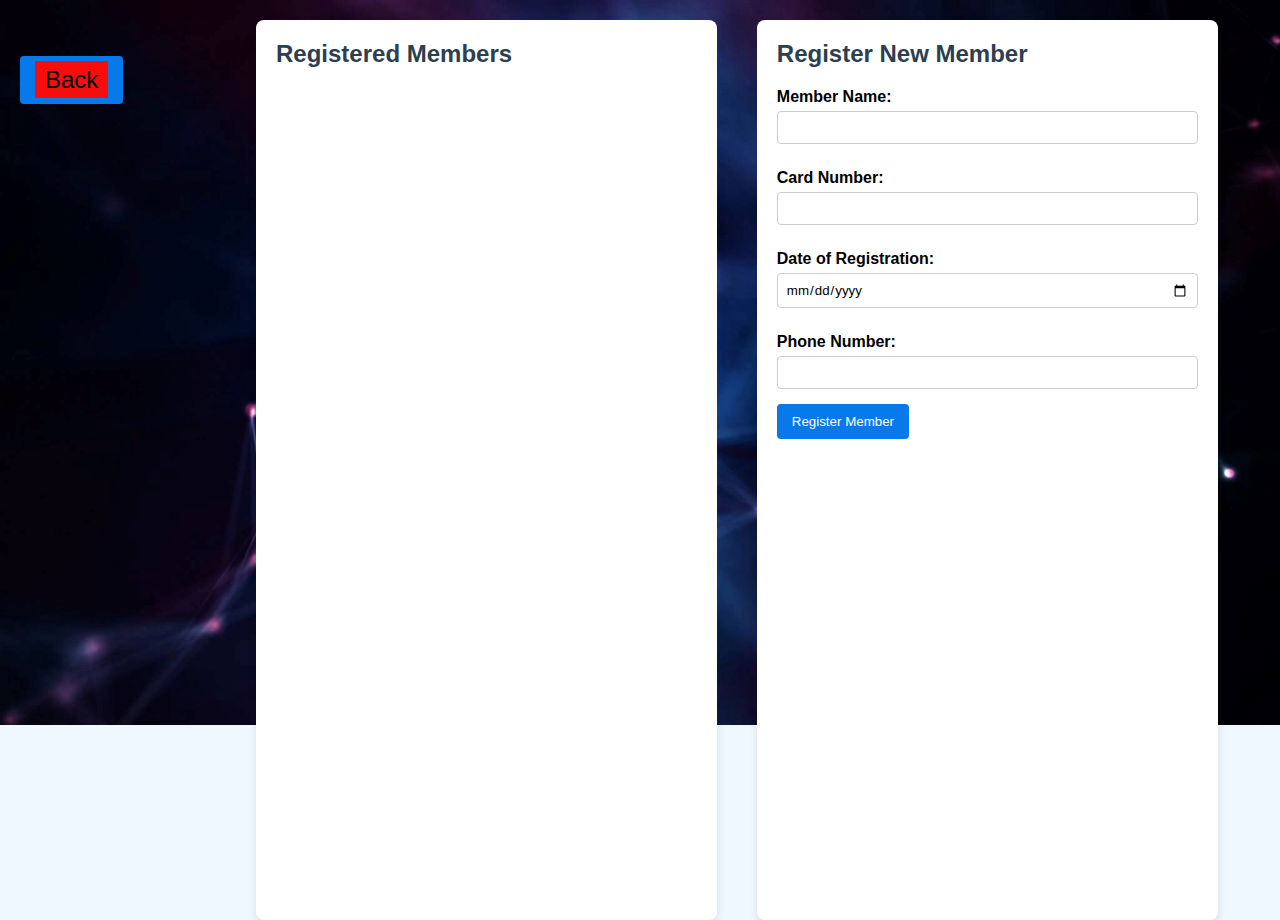
<file: add.html>
<!DOCTYPE html>
<html lang="en">
<head>
  <meta charset="UTF-8" />
  <meta name="viewport" content="width=device-width, initial-scale=1.0"/>
  <title>Medical Registration Form</title>
  <link rel="stylesheet" href="io.css" />
</head>
<body>
    <style>body {
        font-family: Arial, sans-serif;
        background-color: #f0f8ff;
        background-image: url(back.jpg);
        margin: 0;

        padding: 20px;
      }
      
      .container {
        display: flex;
        flex-direction: row;
        gap: 40px;
      }
      
      .registered-members, .registration-form {
        background-color: #ffffff;
        padding: 20px;
        border-radius: 8px;
        box-shadow: 0 4px 8px rgba(0,0,0,0.1);
        width: 45%;
      }
      
      h2 {
        color: #2c3e50;
        margin-bottom: 20px;
      }
      
      label {
        display: block;
        margin-top: 10px;
        font-weight: bold;
      }
      
      input {
        width: 100%;
        padding: 8px;
        margin-top: 5px;
        margin-bottom: 15px;
        border: 1px solid #ccc;
        border-radius: 4px;
      }
      
      button {
        background-color: #0779eb;
        color: #ffffff;
        padding: 10px 15px;
        border: none;
        border-radius: 4px;
        cursor: pointer;
      }
      
      button:hover {
        background-color: #08ec60;
      }
      
      #membersList {
        list-style-type: none;
        padding: 0;
      }
      
      #membersList li {
        background-color: #e6f2ff;
        padding: 10px;
        margin-bottom: 10px;
        border-radius: 4px;
      }
      </style>
  <div class="container">
    <!-- Registered Members Section -->
    <div class="registered-members">
      <h2>Registered Members</h2>
      <ul id="membersList">
        <!-- Registered members will appear here -->
      </ul>
    </div>

    <!-- Registration Form Section -->
    <div class="registration-form">
      <h2>Register New Member</h2>
      <form id="memberForm">
        <label for="memberName">Member Name:</label>
        <input type="text" id="memberName" name="memberName" required />

        <label for="cardNumber">Card Number:</label>
        <input type="text" id="cardNumber" name="cardNumber" required />

        <label for="registrationDate">Date of Registration:</label>
        <input type="date" id="registrationDate" name="registrationDate" required />

        <label for="phoneNumber">Phone Number:</label>
        <input type="tel" id="phoneNumber" name="phoneNumber" required />

        <button type="submit">Register Member</button>
      </form>
    </div>
  </div>

  <script src="sc.js"></script>
  <br>
  <br>
  <button><a href="admin.html" class="btnc" >Back</a> </button>
</body>
</html>
</file>
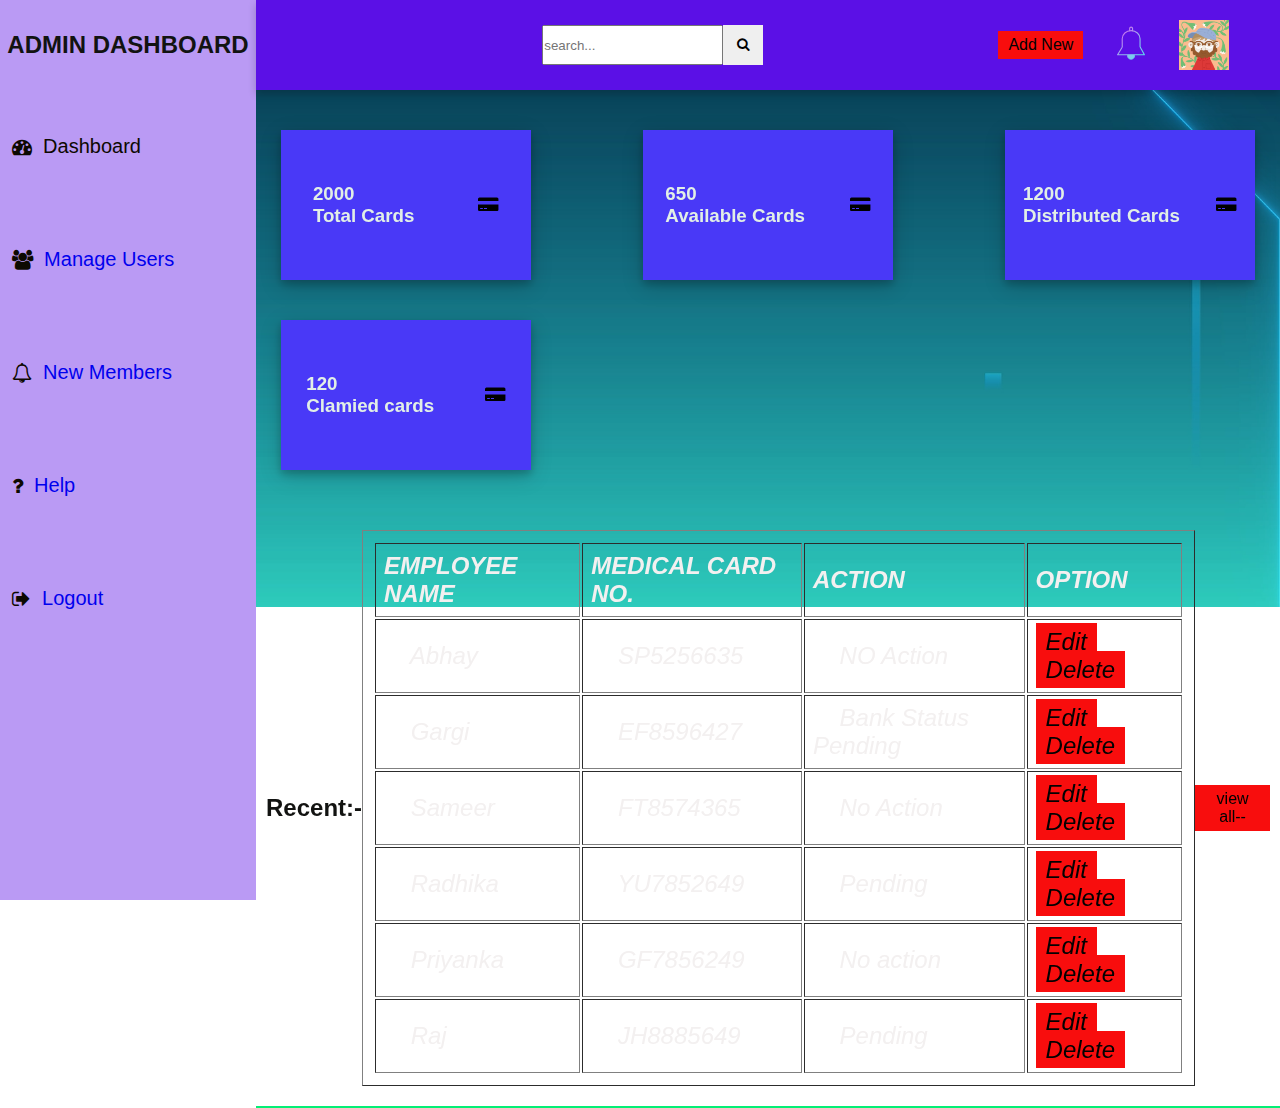
<file: admin.html>
<!DOCTYPE html>
<head>
    
    <meta charset="UTF-8">
    <meta http-equiv="X-UA-Compatible"content="IE=edge">
    <meta name="viewport" content="width=device-width,initial-scale=1.0">
    <link rel="stylesheet"href="io.css">
    <link rel="stylesheet" href="https://cdnjs.cloudflare.com/ajax/libs/font-awesome/4.7.0/css/font-awesome.min.css">
    <title>Admin Panel</title>
</head>
<body>
    <div class="side-menu">
        <div class="brand-name">
            <h2>ADMIN DASHBOARD</h2>
        </div>
        <ul>
            <li> <i class="fa fa-tachometer" aria-hidden="true"></i>&nbsp Dashboard</li>
            <li><i class="fa fa-users" aria-hidden="true"></i><a href="manage.html">&nbsp Manage Users</a></li>
            <li><i class="fa fa-bell-o" aria-hidden="true"></i><a href="not.html">&nbsp New Members</a></li>
            <li><i class="fa fa-question" aria-hidden="true"></i><a href="help.html">&nbsp Help</a></li>
            <li><i class="fa fa-sign-out" aria-hidden="true"></i><a href="index.html">&nbsp Logout</a></li>
        </ul>
    </div>
    <div class="container">
        <div class="header">
            <div class="nav">
                <div class="search">
                    <input type="text "placeholder="search...">
                    <button type="submit"><i class="fa fa-search" aria-hidden="true"></i></button>
                </div>
                <div class="user">
                    <a href="add.html" class="btn">Add New</a>
                    <a href="notification.html"><img src="bl.svg"></a>
                    <div class="img-case">
                        <img src="user.gif">
                    </div>
                </div>
            </div>
        </div>
        <div class="content">
            <div class="cards">
              
              
                <div class="card">
                    <div class="box">
                        <h3>2000</h3>
                        <h3>Total Cards </h3>
                    </div>
                    <div class="icon-case">
                        <i class="fa fa-credit-card-alt" aria-hidden="true"></i>
                    </div>
                </div>
                <div class="card">
                    <div class="box">
                        <h3>650</h3>
                        <h3>Available Cards</h3>
                    </div>
                    <div class="icon-case">
                        <i class="fa fa-credit-card-alt" aria-hidden="true"></i>
                    </div>
                </div>

                <div class="card">
                    <div class="box">
                        <h3>1200</h3>
                        <h3>Distributed Cards</h3>
                    </div>
                    <div class="icon-case">
                        <i class="fa fa-credit-card-alt" aria-hidden="true"></i>
                    </div>
                </div>
                
                <div class="card">
                    <div class="box">
                        <h3>120</h3>
                        <h3>Clamied cards</h3>
                    </div>
                    <div class="icon-case">
                        <i class="fa fa-credit-card-alt" aria-hidden="true"></i>
                    </div>
                </div>
            </div>

                <div class="content-2"></div>
                <div class="recent-payment">
                <div class="title">
                    <h2> Recent:-</h2>
                     <table Border="1">
                        <tr>
                            <th>EMPLOYEE NAME</th>
                             <th>MEDICAL CARD NO.</th>
                            <th>ACTION</th>
                            <th>OPTION</th>
                           
                        </tr>
                        <tr>
                            <td>&nbsp&nbsp&nbsp Abhay</td>
                            <td>&nbsp&nbsp&nbsp SP5256635</td>
                            <td>&nbsp&nbsp&nbsp NO Action</td>
                            <td><a href="#" class="btn">Edit</a> 
                                <a href="#" class="btn">Delete</a></td>
                        </tr>
                        <tr>
                            <td>&nbsp&nbsp&nbsp Gargi</td>
                            <td>&nbsp&nbsp&nbsp EF8596427</td>
                            <td>&nbsp&nbsp&nbsp Bank Status Pending </td>
                            <td><a href="#" class="btn">Edit</a> 
                                <a href="#" class="btn">Delete</a></td>
                        </tr>
                        <tr>
                            <td>&nbsp&nbsp&nbsp Sameer</td>
                            <td>&nbsp&nbsp&nbsp FT8574365</td>
                            <td>&nbsp&nbsp&nbsp No Action</td>
                            <td><a href="#" class="btn">Edit</a> 
                                <a href="#" class="btn">Delete</a></td>
                        </tr>
                        <tr>
                            <td>&nbsp&nbsp&nbsp Radhika</td>
                            <td>&nbsp&nbsp&nbsp YU7852649</td>
                            <td>&nbsp&nbsp&nbsp Pending</td>
                            <td><a href="#" class="btn">Edit</a> 
                                <a href="#" class="btn">Delete</a></td>
                        </tr>
                        <tr>
                            <td>&nbsp&nbsp&nbsp Priyanka</td>
                            <td>&nbsp&nbsp&nbsp GF7856249</td>
                            <td>&nbsp&nbsp&nbsp No action</td>
                            <td><a href="#" class="btn">Edit</a> 
                                <a href="#" class="btn">Delete</a></td>
                        </tr>
                        <tr>
                            <td>&nbsp&nbsp&nbsp Raj</td>
                            <td>&nbsp&nbsp&nbsp JH8885649</td>
                            <td>&nbsp&nbsp&nbsp Pending</td>
                            <td><a href="#" class="btn">Edit</a> 
                                <a href="#" class="btn">Delete</a></td>
                        </tr>
                    </table>
                    <a href="manage.html" class="btn">view all--</a>
                   
                </div>
            </div>
                    </table>
                </div>
                </div>
            
        </div>
    </div>
</body>
</html>
</file>
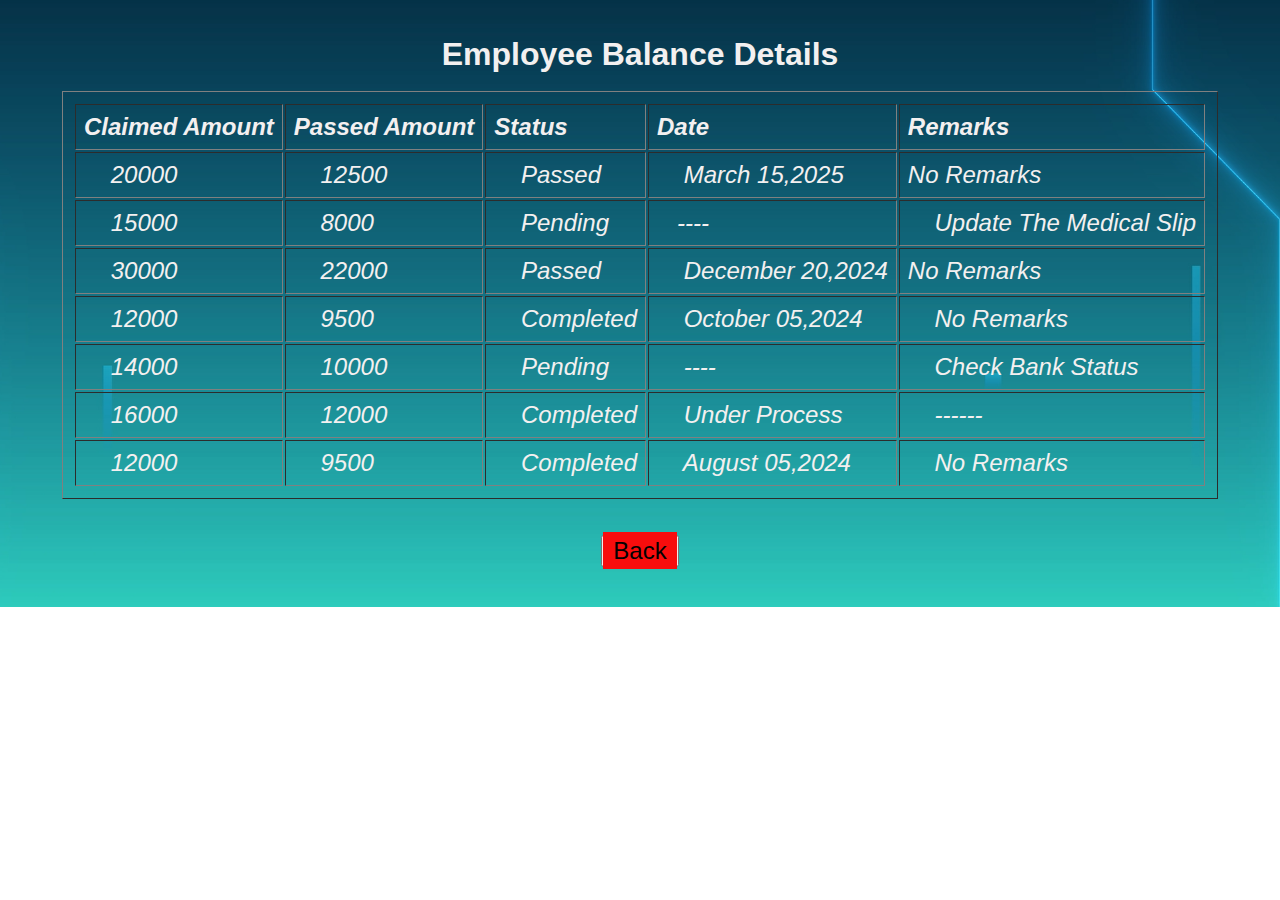
<file: c.html>
<!DOCTYPE html>
<html lang="en">
<head>
  <meta charset="UTF-8" />
  <meta name="viewport" content="width=device-width, initial-scale=1.0"/>
  <title>Medical Admin Help Center</title>
  <link rel="stylesheet" href="io.css" />
</head>
<body>
    
    <center>
       <br><br> <h1> Employee  Balance Details</h1><br>
    <table Border="1">
        <tr>
            <th>Claimed Amount</th>
             <th>Passed Amount</th>
            <th>Status</th>
            <th> Date</th>
            <th> Remarks</th>
           
        </tr>
        <tr>
            <td>&nbsp&nbsp&nbsp 20000</td>
            <td>&nbsp&nbsp&nbsp 12500</td>
            <td>&nbsp&nbsp&nbsp Passed</td>
            <td>&nbsp&nbsp&nbsp  March 15,2025</td>
            <td>No Remarks</td>
        </tr>
        <tr>
            <td>&nbsp&nbsp&nbsp 15000</td>
            <td>&nbsp&nbsp&nbsp 8000</td>
            <td>&nbsp&nbsp&nbsp Pending </td>
            <td> &nbsp&nbsp&nbsp----</td>
            <td>&nbsp&nbsp&nbsp Update The Medical Slip</td>
        </tr>
        <tr>
            <td>&nbsp&nbsp&nbsp 30000</td>
            <td>&nbsp&nbsp&nbsp 22000</td>
            <td>&nbsp&nbsp&nbsp Passed</td>
            <td>&nbsp&nbsp&nbsp December 20,2024</td>
            <td>No Remarks</td>
        </tr>
        <tr>
            <td>&nbsp&nbsp&nbsp 12000</td>
            <td>&nbsp&nbsp&nbsp 9500</td>
            <td>&nbsp&nbsp&nbsp Completed</td>
            <td>&nbsp&nbsp&nbsp October 05,2024</td>
            <td>&nbsp&nbsp&nbsp No Remarks</td>
            
        </tr>    
        <tr>
            <td>&nbsp&nbsp&nbsp 14000</td>
            <td>&nbsp&nbsp&nbsp 10000</td>
            <td>&nbsp&nbsp&nbsp Pending</td>
            <td>&nbsp&nbsp&nbsp ----</td>
            <td>&nbsp&nbsp&nbsp Check Bank Status</td>
            
        </tr>                 
        <tr>
            <td>&nbsp&nbsp&nbsp 16000</td>
            <td>&nbsp&nbsp&nbsp 12000</td>
            <td>&nbsp&nbsp&nbsp Completed</td>
            <td>&nbsp&nbsp&nbsp  Under Process</td>
            <td>&nbsp&nbsp&nbsp ------</td>
            
        </tr>   
        <tr>
            <td>&nbsp&nbsp&nbsp 12000</td>
            <td>&nbsp&nbsp&nbsp 9500</td>
            <td>&nbsp&nbsp&nbsp Completed</td>
            <td>&nbsp&nbsp&nbsp August 05,2024</td>
            <td>&nbsp&nbsp&nbsp No Remarks</td>
            
        </tr>   
    </table>
    <br>
    <br>
    <button><a href="user.html" class="btnc" >Back</a> </button>
</center>

</body>
</html>
</file>
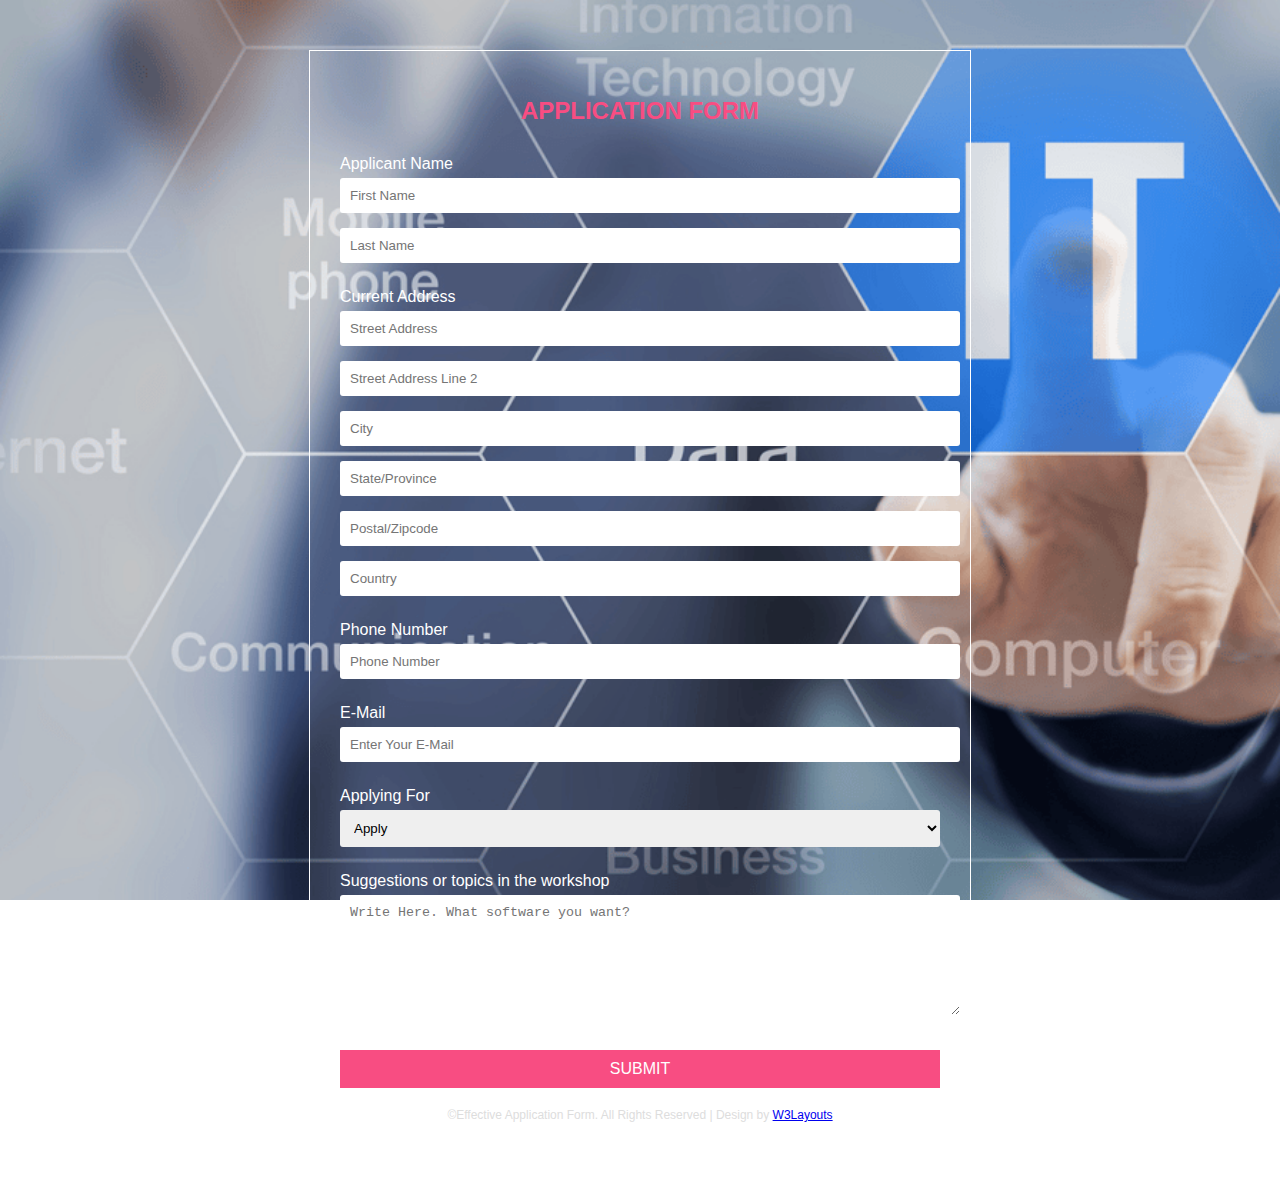
<file: contact.html>
<!DOCTYPE html>
<html lang="en">

<head>
    <meta charset="UTF-8">
    <title>Effective Application Form</title>
    <link rel="stylesheet" href="contact.css">
</head>

<body>
    <div class="form-container">
        <h1><span class="highlight">APPLICATION  </span><span class="highlight"> FORM</span></h1>
        <form>
            <div class="form-group">
                <label>Applicant Name</label>
                <input type="text" placeholder="First Name">
                <input type="text" placeholder="Last Name">
            </div>

            <div class="form-group">
                <label>Current Address</label>
                <input type="text" placeholder="Street Address">
                <input type="text" placeholder="Street Address Line 2">
                <input type="text" placeholder="City">
                <input type="text" placeholder="State/Province">
                <input type="text" placeholder="Postal/Zipcode">
                <input type="text" placeholder="Country">
            </div>

            <div class="form-group">
                <label>Phone Number</label>
                <input type="text" placeholder="Phone Number">
            </div>

            <div class="form-group">
                <label>E-Mail</label>
                <input type="email" placeholder="Enter Your E-Mail">
            </div>

            <div class="form-group">
                <label>Applying For</label>
                <select name="apply">
          <option>Apply</option>
          <option>Mobile App</option>
          <option>Website</option>
          <option>Cloud Storage</option>
          <option>Domain/Server</option>
          <option>Web App</option>
          <option>Business Software</option>
        </select>
            </div>

            <div class="form-group">
                <label>Suggestions or topics in the workshop</label>
                <textarea placeholder="Write Here. What software you want?"></textarea>
            </div>

            <button type="submit">SUBMIT</button>
        </form>
        <footer>
            &copy;Effective Application Form. All Rights Reserved | Design by <a href="#">W3Layouts</a>
        </footer>
    </div>
</body>

</html>
</file>
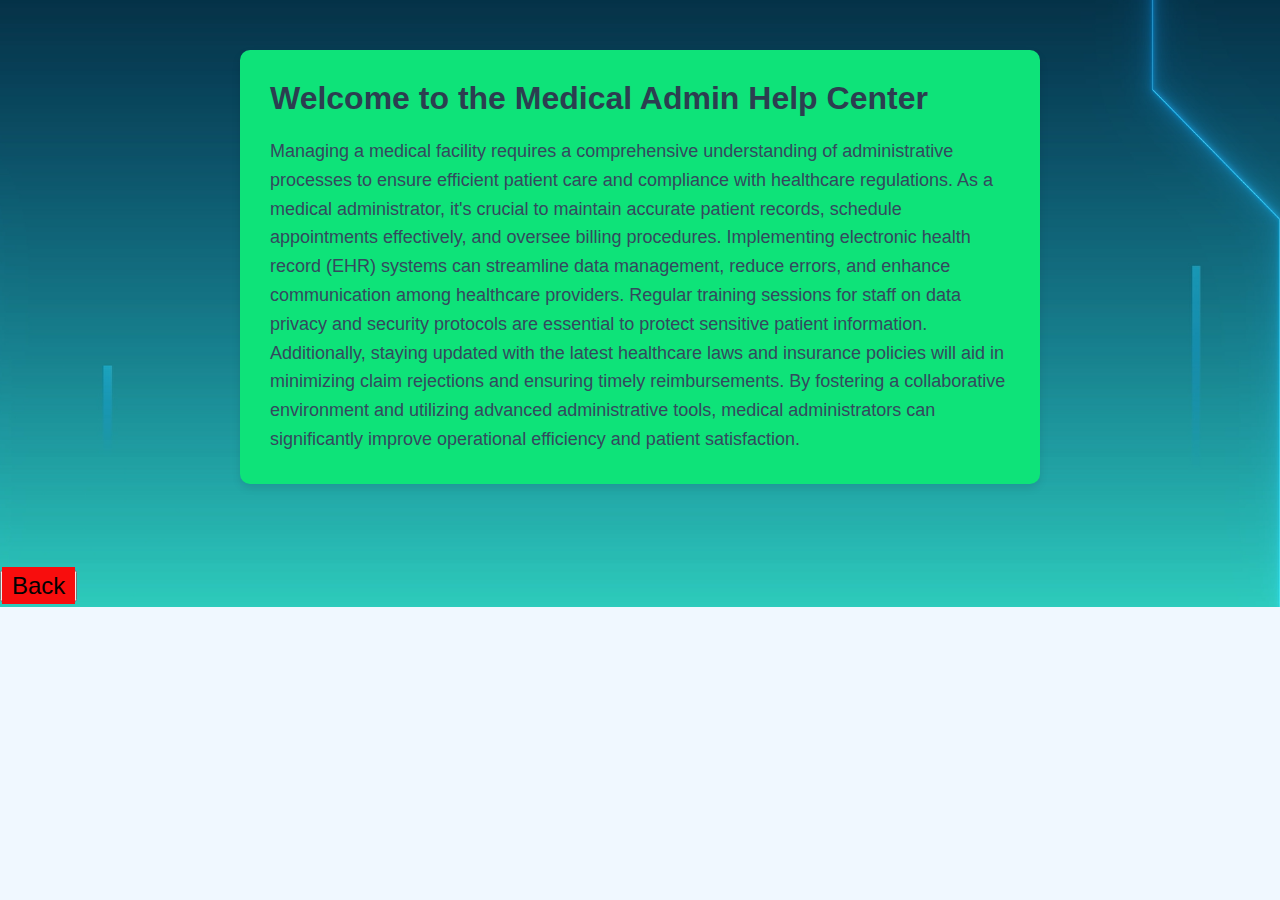
<file: help.html>
<!DOCTYPE html>
<html lang="en">
<head>
  <meta charset="UTF-8" />
  <meta name="viewport" content="width=device-width, initial-scale=1.0"/>
  <title>Medical Admin Help Center</title>
  <link rel="stylesheet" href="io.css" />
</head>
<body>
    <style>body {
        font-family: Arial, sans-serif;
        background-color: #f0f8ff;
        margin: 0;
        padding: 0;
        background-image: url(aa.png);
      }
      
      .admin-help-container {
        max-width: 800px;
        margin: 50px auto;
        background-color: #0ee379;
        padding: 30px;
        border-radius: 10px;
        box-shadow: 0 4px 8px rgba(0,0,0,0.1);
      }
      
      .admin-help-container h1 {
        color: #2c3e50;
        margin-bottom: 20px;
      }
      
      .admin-help-text {
        font-size: 18px;
        line-height: 1.6;
        color: #34495e;
      }
      </style>
  <div class="admin-help-container">
    <h1>Welcome to the Medical Admin Help Center</h1>
    <p class="admin-help-text">
      <!-- Begin help suggestion paragraph -->
      Managing a medical facility requires a comprehensive understanding of administrative processes to ensure efficient patient care and compliance with healthcare regulations. As a medical administrator, it's crucial to maintain accurate patient records, schedule appointments effectively, and oversee billing procedures. Implementing electronic health record (EHR) systems can streamline data management, reduce errors, and enhance communication among healthcare providers. Regular training sessions for staff on data privacy and security protocols are essential to protect sensitive patient information. Additionally, staying updated with the latest healthcare laws and insurance policies will aid in minimizing claim rejections and ensuring timely reimbursements. By fostering a collaborative environment and utilizing advanced administrative tools, medical administrators can significantly improve operational efficiency and patient satisfaction.
      <!-- End help suggestion paragraph -->
    </p>
  </div>
  <br>
  <br>
  <button><a href="admin.html" class="btnc" >Back</a> </button>
</body>
</html>
</file>
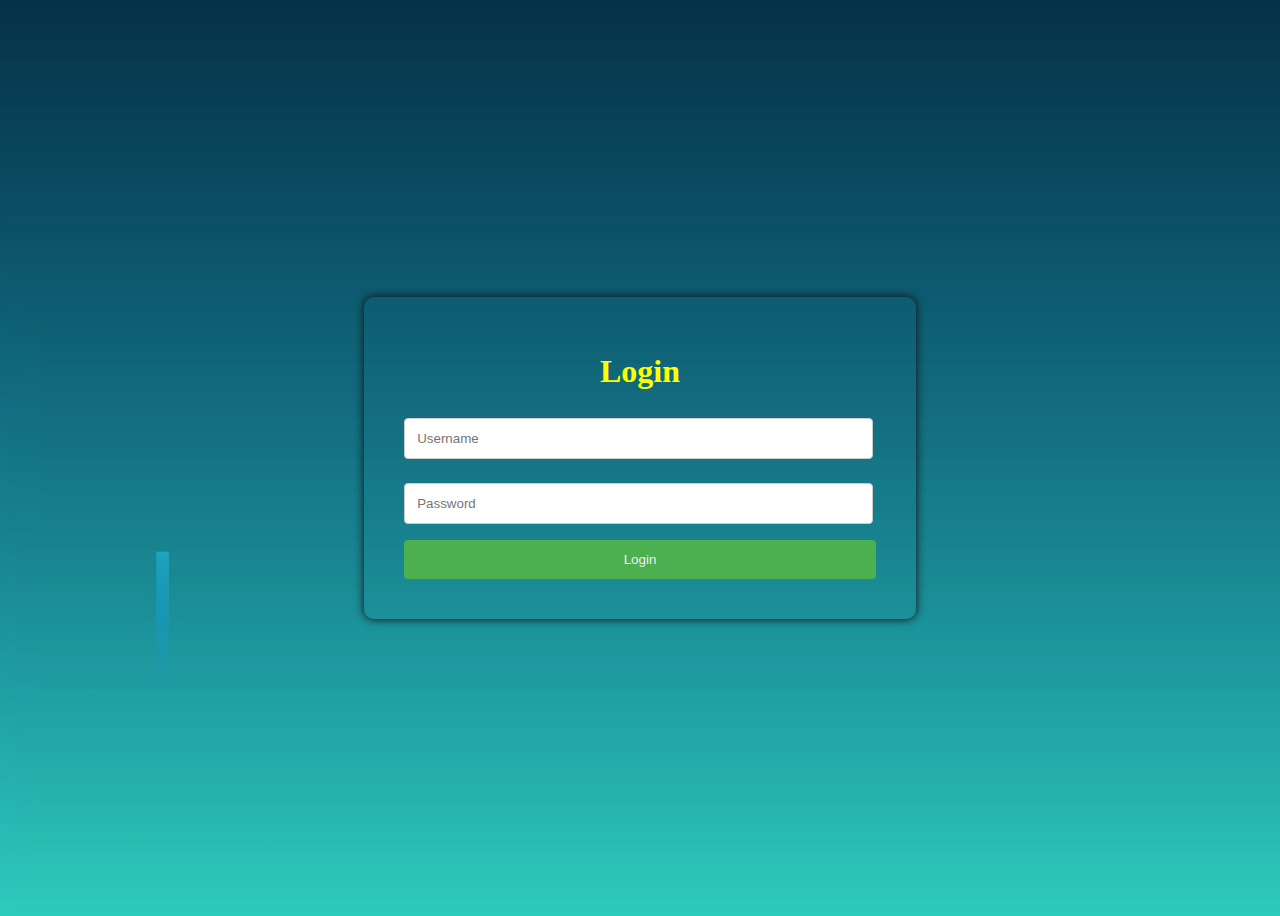
<file: login.html>
<!DOCTYPE html>
<html lang="en">
<head>
    <meta charset="UTF-8">
    <title>Login Page</title>
    <style>
        body {
            font-family: Arial, sans-serif;
            background-image: url(aa.png);
            background-repeat: no-repeat;
            background-size: cover;
            display: flex;
            height: 100vh;
            align-items: center;
            justify-content: center;
        }
        .login-container {
           
            padding: 30px 40px;
            border-radius: 10px;
            box-shadow: 0 0 10px rgb(14, 15, 14);
        }
        .login-container h2 {
            margin-bottom: 20px;
            text-align: center;
        }
        .login-container input[type="text"],
        .login-container input[type="password"] {
            width: 94%;
            padding: 12px;
            margin: 8px 0 16px 0;
            border: 1px solid #ccc;
            border-radius: 4px;
        }
        .login-container button {
            width: 100%;
            padding: 12px;
            background-color: #4CAF50;
            color: rgb(243, 238, 238);
            border: none;
            border-radius: 4px;
            cursor: pointer;
        }
        .login-container button:hover {
            background-color:rgb(251, 5, 5);
        }
       h2{
           font-size: xx-large;
           color:yellow;
           font-family: cursive;
        }
        .error-message {
            color: red;
            margin-top: 10px;
            text-align: center;
        }
    </style>
</head>
<body>


<div class="login-container">
    <h2>Login</h2>
    <form id="loginForm">
        <input type="text" id="username" placeholder="Username" required />
        <input type="password" id="password" placeholder="Password" required />
        <button type="submit">Login</button>
        <div class="error-message" id="errorMessage"></div>
    </form>
</div>

<script>
    // Predefined user credentials
    const users = [
        { username: 'Gargi', password: 'Gargi123', role: 'admin' },
        { username: 'Abhay', password: 'Abhay123', role: 'user' }
    ];

    document.getElementById('loginForm').addEventListener('submit', function(event) {
        event.preventDefault(); // Prevent form submission

        const usernameInput = document.getElementById('username').value.trim();
        const passwordInput = document.getElementById('password').value.trim();
        const errorMessage = document.getElementById('errorMessage');

        // Find user with matching credentials
        const user = users.find(u => u.username === usernameInput && u.password === passwordInput);

        if (user) {
            // Redirect based on role
            if (user.role === 'admin') {
                window.location.href = 'admin.html';
            } else if (user.role === 'user') {
                window.location.href = 'user.html';
            }
            
        } else {
            // Display error message
            errorMessage.textContent = 'Sorry, try again.';
        }
    });
</script>

</body>
</html>
</file>
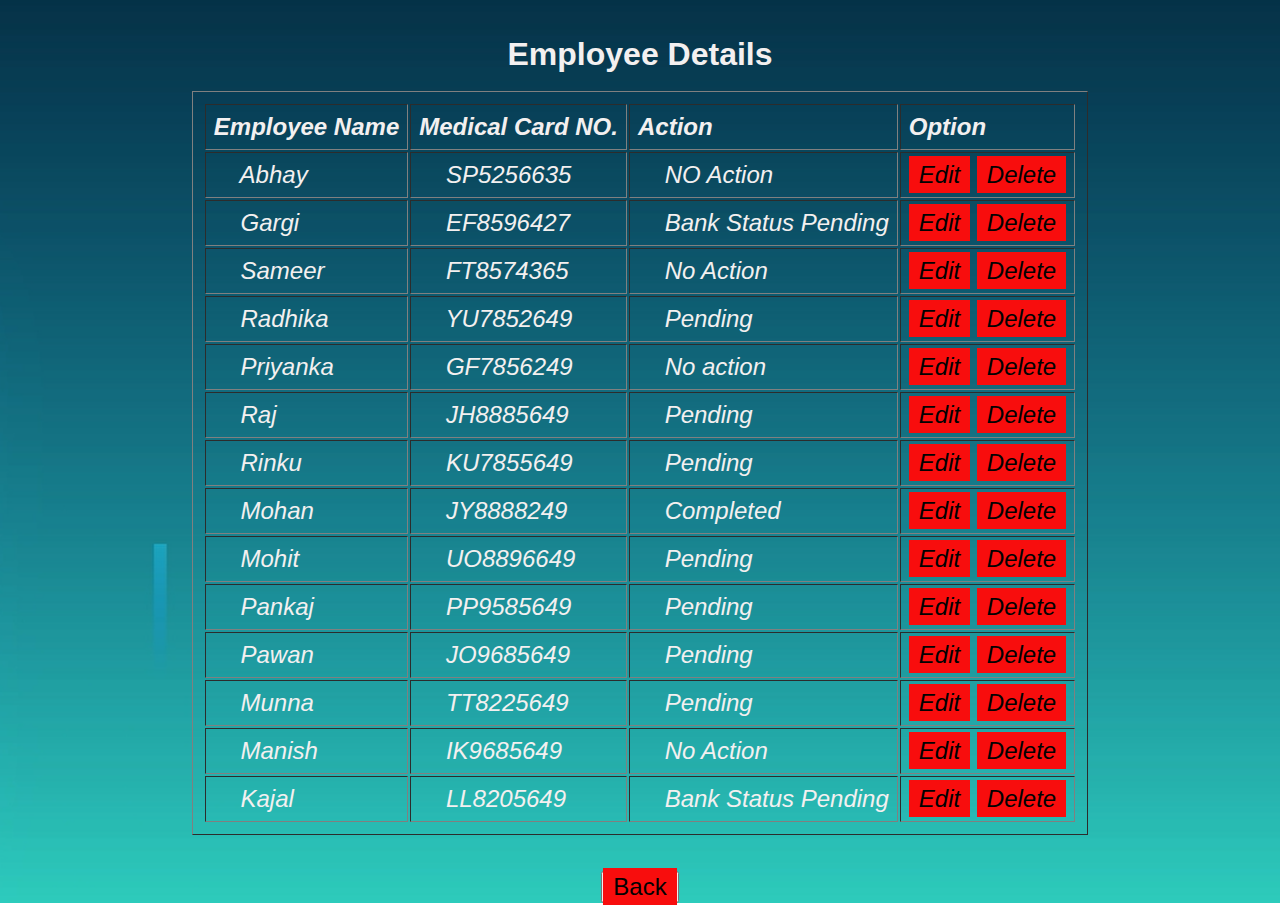
<file: manage.html>
<!DOCTYPE html>
<head>
    
    <meta charset="UTF-8">
    <meta http-equiv="X-UA-Compatible"content="IE=edge">
    <meta name="viewport" content="width=device-width,initial-scale=1.0">
    <link rel="stylesheet"href="io.css">
    
    <title>Manage User</title>
</head>
<body>
    
    <center>
       <br><br> <h1> Employee Details</h1><br>
    <table Border="1">
        <tr>
            <th>Employee Name</th>
             <th>Medical Card NO.</th>
            <th>Action</th>
            <th>Option</th>
           
        </tr>
        <tr>
            <td>&nbsp&nbsp&nbsp Abhay</td>
            <td>&nbsp&nbsp&nbsp SP5256635</td>
            <td>&nbsp&nbsp&nbsp NO Action</td>
            <td><a href="#" class="btn">Edit</a> 
                <a href="#" class="btn">Delete</a></td>
        </tr>
        <tr>
            <td>&nbsp&nbsp&nbsp Gargi</td>
            <td>&nbsp&nbsp&nbsp EF8596427</td>
            <td>&nbsp&nbsp&nbsp Bank Status Pending </td>
            <td><a href="#" class="btn">Edit</a> 
                <a href="#" class="btn">Delete</a></td>
        </tr>
        <tr>
            <td>&nbsp&nbsp&nbsp Sameer</td>
            <td>&nbsp&nbsp&nbsp FT8574365</td>
            <td>&nbsp&nbsp&nbsp No Action</td>
            <td><a href="#" class="btn">Edit</a> 
                <a href="#" class="btn">Delete</a></td>
        </tr>
        <tr>
            <td>&nbsp&nbsp&nbsp Radhika</td>
            <td>&nbsp&nbsp&nbsp YU7852649</td>
            <td>&nbsp&nbsp&nbsp Pending</td>
            <td><a href="#" class="btn">Edit</a> 
                <a href="#" class="btn">Delete</a></td>
        </tr>
        <tr>
            <td>&nbsp&nbsp&nbsp Priyanka</td>
            <td>&nbsp&nbsp&nbsp GF7856249</td>
            <td>&nbsp&nbsp&nbsp No action</td>
            <td><a href="#" class="btn">Edit</a> 
                <a href="#" class="btn">Delete</a></td>
        </tr>
        <tr>
            <td>&nbsp&nbsp&nbsp Raj</td>
            <td>&nbsp&nbsp&nbsp JH8885649</td>
            <td>&nbsp&nbsp&nbsp Pending</td>
            <td><a href="#" class="btn">Edit</a> 
                <a href="#" class="btn">Delete</a></td>
        </tr>
        <tr>
            <td>&nbsp&nbsp&nbsp Rinku</td>
            <td>&nbsp&nbsp&nbsp KU7855649</td>
            <td>&nbsp&nbsp&nbsp Pending</td>
            <td><a href="#" class="btn">Edit</a> 
                <a href="#" class="btn">Delete</a></td>
        </tr>
        <tr>
            <td>&nbsp&nbsp&nbsp Mohan</td>
            <td>&nbsp&nbsp&nbsp JY8888249</td>
            <td>&nbsp&nbsp&nbsp Completed</td>
            <td><a href="#" class="btn">Edit</a> 
                <a href="#" class="btn">Delete</a></td>
        </tr>
        <tr>
            <td>&nbsp&nbsp&nbsp Mohit</td>
            <td>&nbsp&nbsp&nbsp UO8896649</td>
            <td>&nbsp&nbsp&nbsp Pending</td>
            <td><a href="#" class="btn">Edit</a> 
                <a href="#" class="btn">Delete</a></td>
        </tr>
        <tr>
            <td>&nbsp&nbsp&nbsp Pankaj</td>
            <td>&nbsp&nbsp&nbsp PP9585649</td>
            <td>&nbsp&nbsp&nbsp Pending</td>
            <td><a href="#" class="btn">Edit</a> 
                <a href="#" class="btn">Delete</a></td>
        </tr>
        <tr>
            <td>&nbsp&nbsp&nbsp Pawan</td>
            <td>&nbsp&nbsp&nbsp JO9685649</td>
            <td>&nbsp&nbsp&nbsp Pending</td>
            <td><a href="#" class="btn">Edit</a> 
                <a href="#" class="btn">Delete</a></td>
        </tr>
        <tr>
            <td>&nbsp&nbsp&nbsp Munna</td>
            <td>&nbsp&nbsp&nbsp TT8225649</td>
            <td>&nbsp&nbsp&nbsp Pending</td>
            <td><a href="#" class="btn">Edit</a> 
                <a href="#" class="btn">Delete</a></td>
        </tr>
        <tr>
            <td>&nbsp&nbsp&nbsp Manish</td>
            <td>&nbsp&nbsp&nbsp IK9685649</td>
            <td>&nbsp&nbsp&nbsp No Action</td>
            <td><a href="#" class="btn">Edit</a> 
                <a href="#" class="btn">Delete</a></td>
        </tr>
        <tr>
            <td>&nbsp&nbsp&nbsp Kajal</td>
            <td>&nbsp&nbsp&nbsp LL8205649</td>
            <td>&nbsp&nbsp&nbsp Bank Status Pending</td>
            <td><a href="#" class="btn">Edit</a> 
                <a href="#" class="btn">Delete</a></td>
        </tr>
    </table>
    <br>
    <br>
    <button><a href="admin.html" class="btnc" >Back</a> </button>
</center>
</body>
</html>
</file>
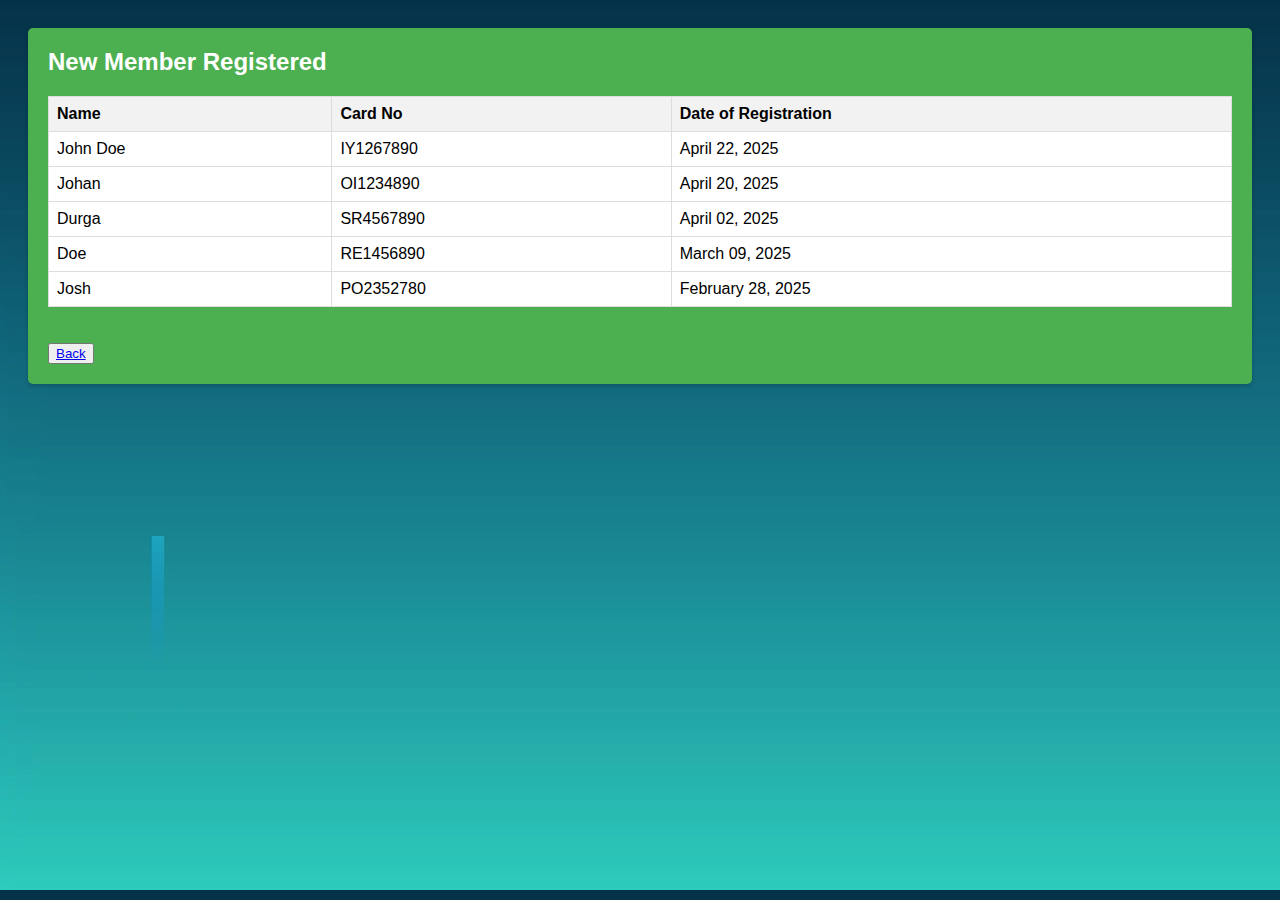
<file: not.html>
<!DOCTYPE html>
<html lang="en">
<head>
  <meta charset="UTF-8" />
  <meta name="viewport" content="width=device-width, initial-scale=1.0"/>
  <title> Notification</title>
</head>
<body>
    <style>body {
        font-family: Arial, sans-serif;
        background-color: #f2f2f2;
        background-image: url(aa.png);
        padding: 20px;
      }
      
      .notification {
        background-color: #4CAF50; /* Green */
        color: white;
        padding: 20px;
        margin-bottom: 15px;
        border-radius: 5px;
        position: relative;
        box-shadow: 0 2px 4px rgba(0,0,0,0.2);
      }
      
      
      .notification h2 {
        margin-top: 0;
      }
      
      .member-table {
        width: 100%;
        border-collapse: collapse;
        margin-top: 10px;
      }
      
      .member-table th, .member-table td {
        border: 1px solid #ddd;
        padding: 8px;
        text-align: left;
        background-color: white;
        color: black;
      }
      
      .member-table th {
        background-color: #f2f2f2;
        color: black;
      }
      </style>
  <div class="notification">
    <h2>New Member Registered</h2>
    <table class="member-table">
      <tr>
        <th>Name</th>
        <th>Card No</th>
        <th>Date of Registration</th>
      </tr>
      <tr>
        <td>John Doe</td>
        <td>IY1267890</td>
        <td>April 22, 2025</td>
      </tr>
      <tr>
        <td>Johan</td>
        <td>OI1234890</td>
        <td>April 20, 2025</td>
      </tr>
      <tr>
        <td>Durga</td>
        <td>SR4567890</td>
        <td>April 02, 2025</td>
      </tr>
      <tr>
        <td>Doe</td>
        <td>RE1456890</td>
      <td> March 09, 2025</td>
      </tr>
      <tr>
        <td>Josh</td>
        <td>PO2352780</td>
        <td>February 28, 2025</td>
      </tr>
    </table>
    <br>
    <br>
    <button><a href="admin.html" class="btnc" >Back</a> </button>
  </div>
</body>
</html>
</file>
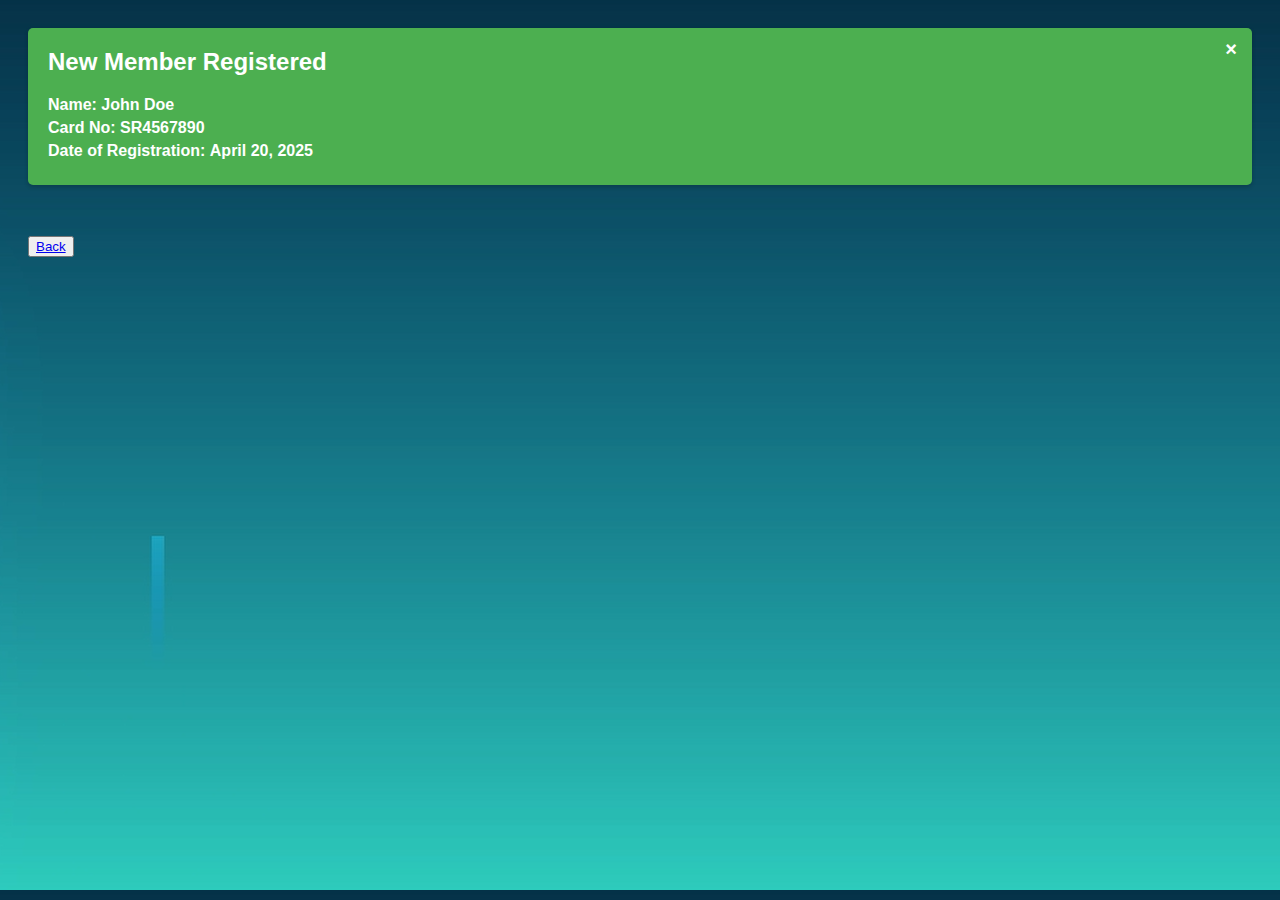
<file: notification.html>
<!DOCTYPE html>
<html lang="en">
<head>
  <meta charset="UTF-8" />
  <meta name="viewport" content="width=device-width, initial-scale=1.0"/>
  <title> Notification</title>
  
</head>
<body>
    <style>body {
        font-family: Arial, sans-serif;
        background-color: #f2f2f2;
        background-image: url(aa.png);
        padding: 20px;
      }
      
      .notification {
        background-color: #4CAF50; /* Green */
        color: white;
        padding: 20px;
        margin-bottom: 15px;
        border-radius: 5px;
        position: relative;
        box-shadow: 0 2px 4px rgba(0,0,0,0.2);
      }
      
      .notification .closebtn {
        position: absolute;
        top: 10px;
        right: 15px;
        color: white;
        font-size: 20px;
        font-weight: bold;
        cursor: pointer;
      }
      
      .notification .closebtn:hover {
        color: #000;
      }
      
      .notification h2 {
        margin-top: 0;
      }
      
      .notification p {
        margin: 5px 0;
      }
      
      .member-name, .card-no, .reg-date {
        font-weight: bold;
      }
      </style>
  <div class="notification">
    <span class="closebtn" onclick="this.parentElement.style.display='none';">&times;</span>
    <h2>New Member Registered</h2>
    <p><strong>Name:</strong> <span class="member-name">John Doe</span></p>
    <p><strong>Card No:</strong> <span class="card-no">SR4567890</span></p>
    <p><strong>Date of Registration:</strong> <span class="reg-date">April 20, 2025</span></p>
  </div>
  <br>
  <br>
  <button><a href="admin.html" class="btnc" >Back</a> </button>
</body>
</html>
</file>
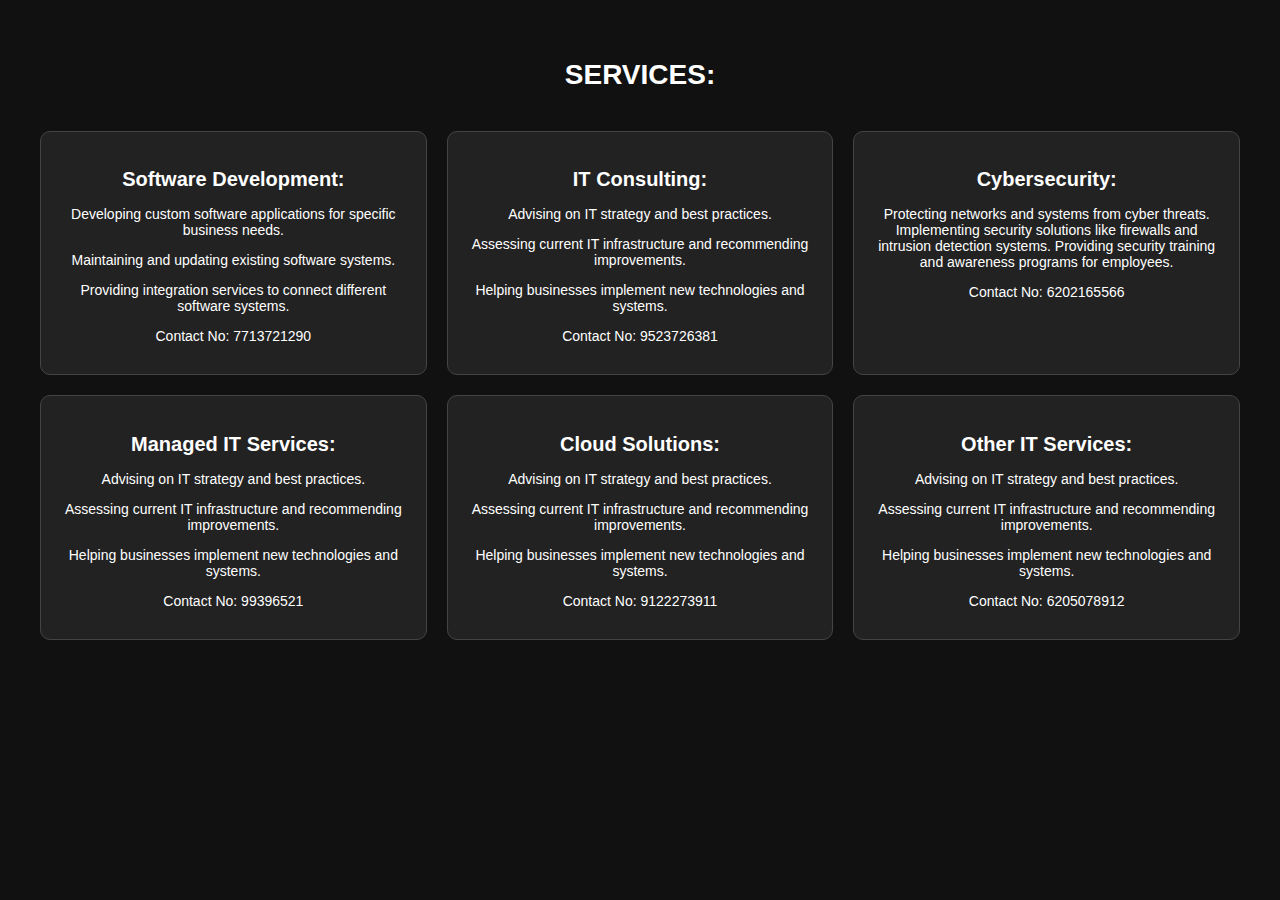
<file: services.html>
<!DOCTYPE html>
<html lang="en">

<head>
    <meta charset="UTF-8">
    <title>Services</title>
    <link rel="stylesheet" href="services.css">
    <link href="https://fonts.googleapis.com/css2?family=Poppins:wght@300;600&display=swap" rel="stylesheet">
</head>

<body>

    <div class="container">
        <h1>SERVICES:</h1>
        <div class="services">
            <!-- Card 1 -->
            <div class="card">
                
                <h2>Software Development:</h2>
                <p>Developing custom software applications for specific business needs.</p>
                <p>Maintaining and updating existing software systems.</p>
                <p>Providing integration services to connect different software systems. </p>
                <p>Contact No: 7713721290</p>
            </div>

            <!-- Card 2 -->
            <div class="card">
             
                <h2>IT Consulting:</h2>
                <p>Advising on IT strategy and best practices.</p>
                <p>Assessing current IT infrastructure and recommending improvements.</p>
                <p>Helping businesses implement new technologies and systems.</p>
                <p>Contact No: 9523726381</p>
            </div>

            <!-- Card 3 -->
            <div class="card">
               
                <h2>Cybersecurity:</h2>
                <p>Protecting networks and systems from cyber threats. Implementing security solutions like firewalls and intrusion detection systems. Providing security training and awareness programs for employees.</p>
                <p>Contact No: 6202165566</p>
            </div>
            <!-- Card 4 -->
            <div class="card">
               
                <h2>Managed IT Services:</h2>
                <p>Advising on IT strategy and best practices.</p>
                <p>Assessing current IT infrastructure and recommending improvements.</p>
                <p>Helping businesses implement new technologies and systems.</p>
                <p>Contact No: 99396521</p>
            </div>

            <!-- Card 5 -->
            <div class="card">
            
                <h2>Cloud Solutions:</h2>
                <p>Advising on IT strategy and best practices.</p>
                <p>Assessing current IT infrastructure and recommending improvements.</p>
                <p>Helping businesses implement new technologies and systems.</p>
             <p> Contact No: 9122273911</p>
            </div>

            <!-- Card 6 -->
            <div class="card">
               
                <h2>Other IT Services: </h2>
                <p>Advising on IT strategy and best practices.</p>
                <p>Assessing current IT infrastructure and recommending improvements.</p>
                <p>Helping businesses implement new technologies and systems.</p>
               <p>Contact No: 6205078912</p>
            </div>

        </div>
    </div>
</body>

</html>
</file>
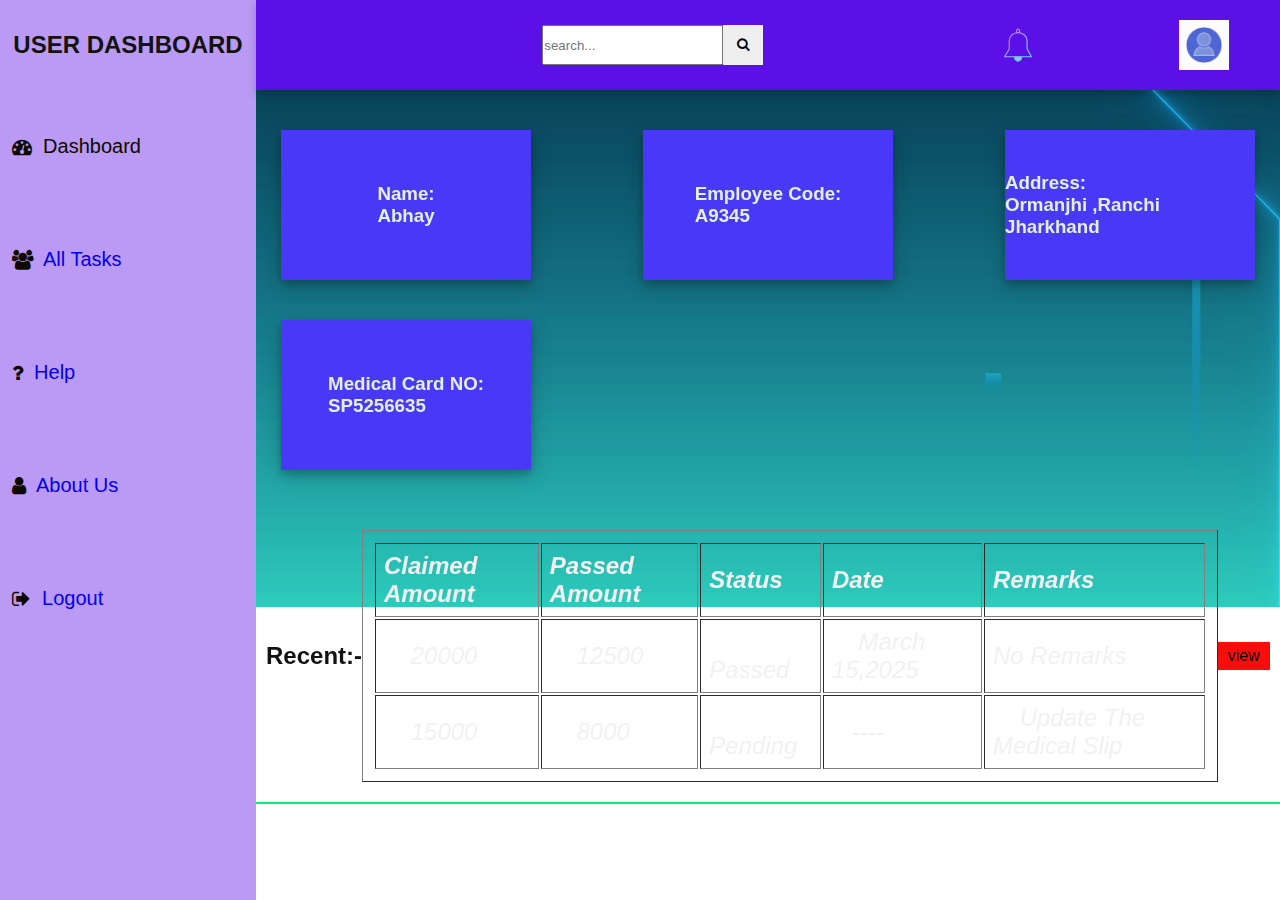
<file: user.html>
<!DOCTYPE html>
<head>
    
    <meta charset="UTF-8">
    <meta http-equiv="X-UA-Compatible"content="IE=edge">
    <meta name="viewport" content="width=device-width,initial-scale=1.0">
    <link rel="stylesheet"href="io.css">
    <link rel="stylesheet" href="https://cdnjs.cloudflare.com/ajax/libs/font-awesome/4.7.0/css/font-awesome.min.css">
    <title>user pannel</title>
</head>
<body>
    <div class="side-menu">
        <div class="brand-name">
            <h2>USER DASHBOARD</h2>
        </div>
        <ul>
            <li> <i class="fa fa-tachometer" aria-hidden="true"></i>&nbsp Dashboard</li>
            <li><i class="fa fa-users" aria-hidden="true"></i><a href="c.html">&nbsp All Tasks </a></li>
            <li><i class="fa fa-question" aria-hidden="true"></i><a href="userhelp.html">&nbsp Help</a></li>
            <li><i class="fa fa-user" aria-hidden="true"></i><a href="portfolio.html">&nbsp About Us</a></li>
            <li><i class="fa fa-sign-out" aria-hidden="true"></i><a href="index.html">&nbsp Logout</a></li>
        </ul>
    </div>
    <div class="container">
        <div class="header">
            <div class="nav">
                <div class="search">
                    <input type="text "placeholder="search...">
                    <button type="submit"><i class="fa fa-search" aria-hidden="true"></i></button>
                </div>
                <div class="user">
         
                   <img src="bl.svg"></a>
                    <div class="img-case">
                        <img src="users.gif">
                    </div>
                </div>
            </div>
        </div>
        <div class="content">
            <div class="cards">
              
              
                <div class="card">
                    <div class="box">
                        <h3>Name: </h3>
                        <h3>Abhay</h3>
                    </div>
                </div>
                <div class="card">
                    <div class="box">                   
                        <h3>Employee Code:</h3>
                        <h3>A9345</h3>
                    </div>
                </div>

                <div class="card">
                    <div class="box">
                        <h3>Address:</h3>
                        <h3>Ormanjhi ,Ranchi Jharkhand</h3>
                    </div>
                </div>
                
                <div class="card">
                    <div class="box">
                        <h3>Medical Card NO:</h3>
                        <h3>  SP5256635</h3>
                    </div>
                </div>
            </div>

                <div class="content-2"></div>
                <div class="recent-payment">
                <div class="title">
                    <h2> Recent:-</h2>
                     <table Border="1">
                        <tr>
                            <th>Claimed Amount</th>
                             <th>Passed Amount</th>
                            <th>Status</th>
                            <th> Date</th>
                            <th> Remarks</th>
                           
                        </tr>
                        <tr>
                            <td>&nbsp&nbsp&nbsp 20000</td>
                            <td>&nbsp&nbsp&nbsp 12500</td>
                            <td>&nbsp&nbsp&nbsp Passed</td>
                            <td>&nbsp&nbsp&nbsp  March 15,2025</td>
                            <td>No Remarks</td>
                        </tr>
                        <tr>
                            <td>&nbsp&nbsp&nbsp 15000</td>
                            <td>&nbsp&nbsp&nbsp 8000</td>
                            <td>&nbsp&nbsp&nbsp Pending </td>
                            <td> &nbsp&nbsp&nbsp----</td>
                            <td>&nbsp&nbsp&nbsp Update The Medical Slip</td>
                        </tr>
                                   
                    </table>
                    <a href="c.html" class="btn">view </a>
                   
                </div>
            </div>    
        </div>
    </div>
</body>
</html>
</file>
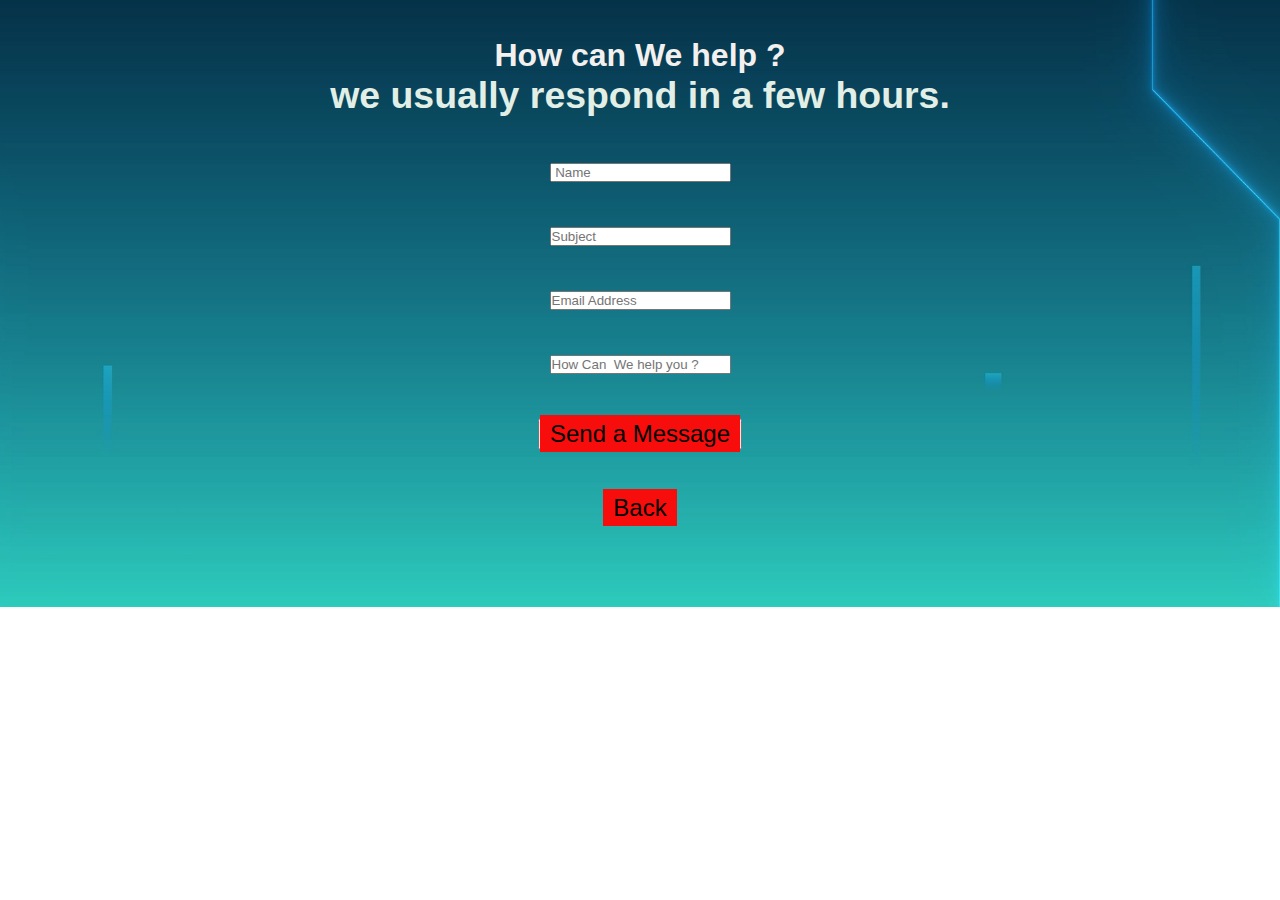
<file: userhelp.html>
<!DOCTYPE html>
<html lang="en">
<head>
  <meta charset="UTF-8" />
  <meta name="viewport" content="width=device-width, initial-scale=1.0"/>
  <title>Medical Help Center</title>
  <link rel="stylesheet" href="io.css" />
</head>
<body>
  <style>
    body{
      font-size: xx-large;
    }
  </style>
    <br>
      <center><h1>How can We help ?</h1>
      <h3>we usually respond in a few hours.</h3>
      <table cellspacing="20" cellpadding="20">
        <tr>
        
          <td><input type="text" name="name" placeholder=" Name"> </td>
        </tr>
        <tr>
         
          <th><input type="text" name="name" placeholder="Subject"> </th>
        </tr>
        <tr>
         
          <th><input type="text" name="name" placeholder="Email Address"> </th>
        </tr>
        <tr>
          
          <th><input type="text" name="name" placeholder="How Can  We help you ?"> </th>
        </tr>
      </table>
      <button> <a href="#" class="btnc">Send a Message</a></button>
      <br><br
      <button><a href="user.html" class="btnc" >Back</a> </button>
    </center>
    
</p>
</div>

</body>
</html>
</file>
<file: io.css>
* {
    margin: 0;
    padding: 0;
    box-sizing: border-box;
    font-family: 'Poppins', sans-serif;
}
body {
    background-image: url(aa.png);
    background-size: cover;
    background-repeat: no-repeat;

}
a {
    text-decoration: none;
}
li {
    list-style: none;
}
h1{
    color:#f3f0f0;
    font-size: xx-large;
}
h2 {
    color: #121311;
}
h3 {
    color: #e2efe6;
}
.btn {
    background: hsl(0, 94%, 51%);
    color: rgb(2, 2, 2);
    padding: 5px 10px;
    text-align: center;
}
.btn:hover {
    color: #ded0d1;
    background: rgb(240, 237, 237);
    padding: 3px 8px;
    border: 2px solid #e5e4e4;
}
.btnc{
    background: hsl(0, 94%, 51%);
    color: rgb(2, 2, 2);
    padding: 5px 10px;
    font-size: x-large;
    text-align: center; 
}
.btnc:hover {
    color: #ded0d1;
    background: rgb(240, 237, 237);
    padding: 3px 8px;
    border: 2px solid #e5e4e4;
}
.title {
    display: flex;
    align-items: center;
    justify-content: space-around;
    padding: 20px 10px;
    border-bottom: 2px solid #04ef75;
}
table {
    font-style: italic;
    padding: 10px;
    color:#cd3434;
    font-size: x-large;
}
th,
td {
    text-align: left;
    padding: 8px;
    color:#f3f0f0;
}
.side-menu {
    position: fixed;
    background: rgb(186, 154, 244);
    width: 20vw;
    min-height: 100vh;
    display: flex;
    flex-direction: column;
}
.side-menu .brand-name {
    height: 10vh;
    display: flex;
    align-items: center;
    justify-content: center;
}
.side-menu li {
    font-size: 20px;
    padding: 45px 12px;
    color: #0d0901;
    display: flex;
    align-items: center;
}
.side-menu li:hover {
    background: white;
    color: #f05462;
}
.container {
    position: absolute;
    right: 0;
    width: 80vw;
    height: 100vh;
}
.container .header {
    position: fixed;
    top: 0;
    right: 0;
    width: 80vw;
    height: 10vh;
    background: rgb(91, 16, 230);
    display: flex;
    align-items: center;
    justify-content: center;
    box-shadow: 0 4px 8px 0 rgba(0, 0, 0, 0.2);
    z-index: 1;
}
.container .header .nav {
    width: 90%;
    display: flex;
    align-items: center;
}
.container .header .nav .search {
    flex: 3;
    display: flex;
    justify-content: center;
}
.container .header .nav .search input[type=text] {
    border: none;
    
    padding: 10px;
    width: 50%;
}
.container .header .nav .search button {
    width: 40px;
    height: 40px;
    border: none;
    display: flex;
    align-items: center;
    justify-content: center;
}
.container .header .nav .search button img {
    width: 30px;
    height: 30px;
}
.container .header .nav .user {
    flex: 1;
    display: flex;
    justify-content: space-between;
    align-items: center;
}
.container .header .nav .user img {
    width: 40px;
    height: 40px;
}
.container .header .nav .user .img-case {
    position: relative;
    width: 50px;
    height: 50px;
}
.container .header .nav .user .img-case img {
    position: absolute;
    top: 0;
    left: 0;
    width: 100%;
    height: 100%;
}
.container .content {
    position: relative;
    margin-top: 10vh;
    min-height: 90vh;
    
}
.container .content .cards {
    padding: 20px 15px;
    display: flex;
    align-items: center;
    justify-content: space-between;
    flex-wrap: wrap;
}
.container .content .cards .card {
    width: 250px;
    height: 150px;
    background: rgb(73, 57, 247);
    margin: 20px 10px;
    display: flex;
    align-items: center;
    justify-content: space-around;
    box-shadow: 0 4px 8px 0 rgba(0, 0, 0, 0.2), 0 6px 20px 0 rgba(0, 0, 0, 0.19);
}
.container .content .content-2 {
    
    display: flex;
    justify-content: space-around;
    align-items: flex-start;
    flex-wrap: wrap;
}
.container .content .content-2 .recent-payments {
    min-height: 50vh;
    flex: 5;
    background: rgb(246, 15, 15);
    margin: 0 25px 25px 25px;
    box-shadow: 0 4px 8px 0 rgba(0, 0, 0, 0.2), 0 6px 20px 0 rgba(0, 0, 0, 0.19);
    display: flex;
    flex-direction: column;
}
.container .content .content-2 .new-students {
    flex: 2;
    background: rgb(177, 7, 7);
    min-height: 50vh;
    margin: 0 25px;
    box-shadow: 0 4px 8px 0 rgba(0, 0, 0, 0.2), 0 6px 20px 0 rgba(0, 0, 0, 0.19);
    display: flex;
    flex-direction: column;
}
.container .content .content-2 .new-students table td:nth-child(1) img {
    height: 40px;
    width: 40px;
}
@media screen and (max-width: 1050px) {
    .side-menu li {
        font-size: 18px;
    }
}
@media screen and (max-width: 940px) {
    .side-menu li span {
        display: none;
    }
    .side-menu {
        align-items: center;
    }
    .side-menu li img {
        width: 40px;
        height: 40px;
    }
    .side-menu li:hover {
        background: #f05462;
        padding: 8px 38px;
        border: 2px solid rgb(218, 37, 37);
    }
}
@media screen and (max-width:536px) {
    .brand-name h1 {
        font-size: 16px;
    }
    .container .content .cards {
        justify-content: center;
    }
    .side-menu li img {
        width: 30px;
        height: 30px;
    }
    .container .content .content-2 .recent-payments table th:nth-child(2),
    .container .content .content-2 .recent-payments table td:nth-child(2) {
        display: none;
    }
}
</file>
<file: contact.css>
body {
    margin: 0;
    padding: 0;
    font-family: Arial, sans-serif;
    background: url('ituser.png') no-repeat center center fixed;
    background-size: cover;
}

.form-container {
    width: 600px;
    margin: 50px auto;
    background-color: rgba(255, 255, 255, 0.1);
    padding: 30px;
    border: 1px solid #fff;
    color: #fff;
    position: relative;
}

h1 {
    text-align: center;
    font-size: 24px;
    margin-bottom: 30px;
}

.highlight {
    color: #f84d82;
}

.form-group {
    display: flex;
    flex-direction: column;
    margin-bottom: 15px;
}

.form-group input,
.form-group select,
.form-group textarea {
    padding: 10px;
    margin-top: 5px;
    margin-bottom: 10px;
    border: none;
    border-radius: 3px;
    width: 100%;
}

textarea {
    height: 100px;
}

button {
    background-color: #f84d82;
    border: none;
    padding: 10px 20px;
    color: white;
    font-size: 16px;
    cursor: pointer;
    width: 100%;
    margin-top: 10px;
}

footer {
    text-align: center;
    font-size: 12px;
    margin-top: 20px;
    color: #ddd;
}
</file>
<file: services.css>
body {
    margin: 0;
    font-family: Arial, sans-serif;
    background-color: #111;
    color: white;
}

.container {
    max-width: 1200px;
    margin: 0 auto;
    padding: 40px 20px;
    text-align: center;
}

h1 {
    font-size: 28px;
    margin-bottom: 40px;
}

.services {
    display: flex;
    justify-content: space-between;
    gap: 20px;
    flex-wrap: wrap;
}

.card {
    background-color: #222;
    border: 1px solid #444;
    border-radius: 10px;
    padding: 20px;
    flex: 1;
    min-width: 300px;
    max-width: 360px;
}

.card img {
    width: 100%;
    border-radius: 5px;
    margin-bottom: 15px;
}

.card h2 {
    font-size: 20px;
    margin-bottom: 15px;
}

.card p {
    font-size: 14px;
    margin-bottom: 10px;
}

.card a {
    color: #0af;
    text-decoration: none;
}

.card a:hover {
    text-decoration: underline;
}

.card button {
    background-color: transparent;
    border: 1px solid white;
    color: white;
    padding: 10px 20px;
    border-radius: 5px;
    cursor: pointer;
    margin-top: 10px;
}

.card button:hover {
    background-color: #444;
}
</file>
